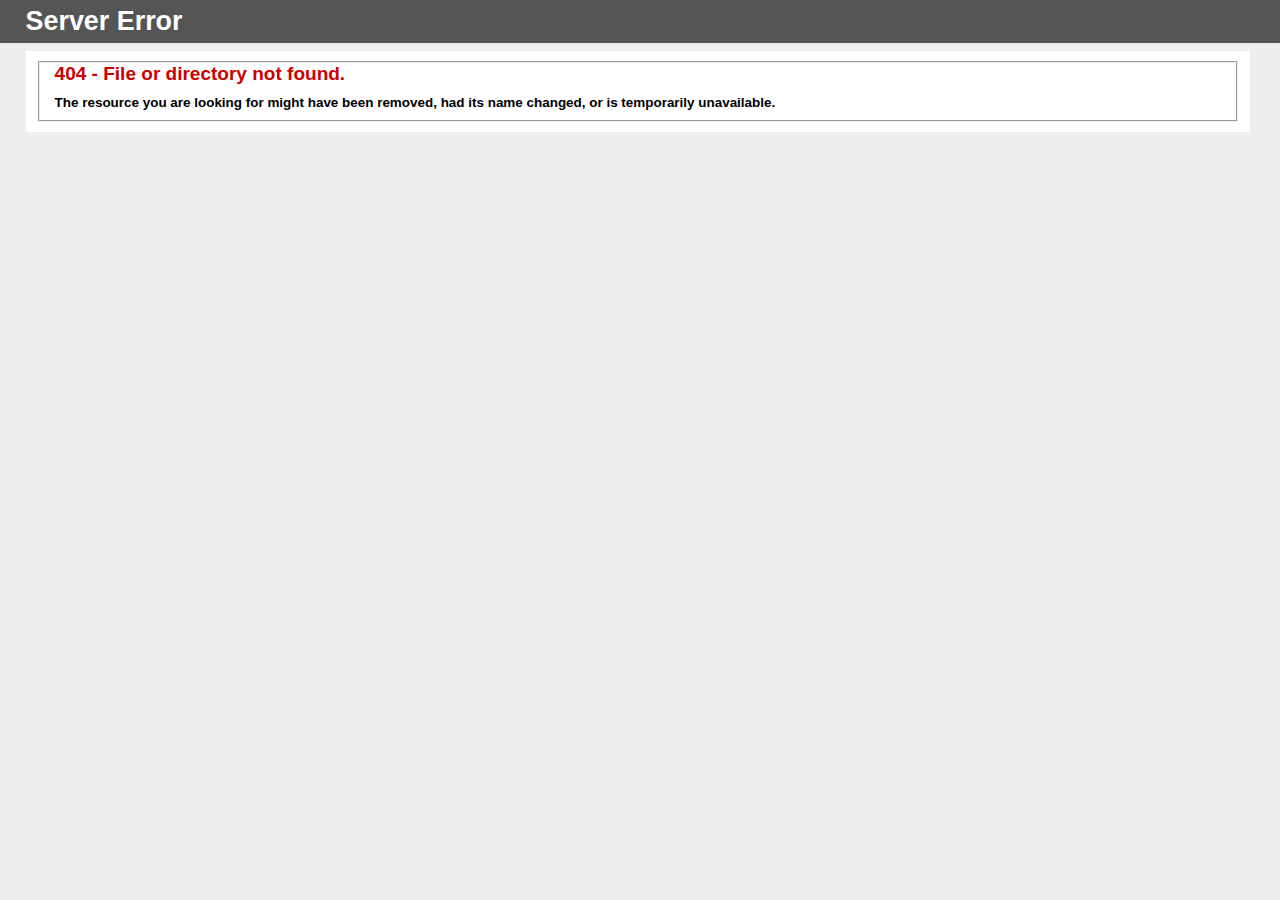
<file: public/stylesheets/mCSB_buttons.html>
<!DOCTYPE html PUBLIC "-//W3C//DTD XHTML 1.0 Strict//EN" "http://www.w3.org/TR/xhtml1/DTD/xhtml1-strict.dtd">
<html xmlns="http://www.w3.org/1999/xhtml">
<head>
<meta http-equiv="Content-Type" content="text/html; charset=iso-8859-1"/>
<title>404 - File or directory not found.</title>
<style type="text/css">
<!--
body{margin:0;font-size:.7em;font-family:Verdana, Arial, Helvetica, sans-serif;background:#EEEEEE;}
fieldset{padding:0 15px 10px 15px;} 
h1{font-size:2.4em;margin:0;color:#FFF;}
h2{font-size:1.7em;margin:0;color:#CC0000;} 
h3{font-size:1.2em;margin:10px 0 0 0;color:#000000;} 
#header{width:96%;margin:0 0 0 0;padding:6px 2% 6px 2%;font-family:"trebuchet MS", Verdana, sans-serif;color:#FFF;
background-color:#555555;}
#content{margin:0 0 0 2%;position:relative;}
.content-container{background:#FFF;width:96%;margin-top:8px;padding:10px;position:relative;}
-->
</style>
</head>
<body>
<div id="header"><h1>Server Error</h1></div>
<div id="content">
 <div class="content-container"><fieldset>
  <h2>404 - File or directory not found.</h2>
  <h3>The resource you are looking for might have been removed, had its name changed, or is temporarily unavailable.</h3>
 </fieldset></div>
</div>
</body>
</html>
</file>
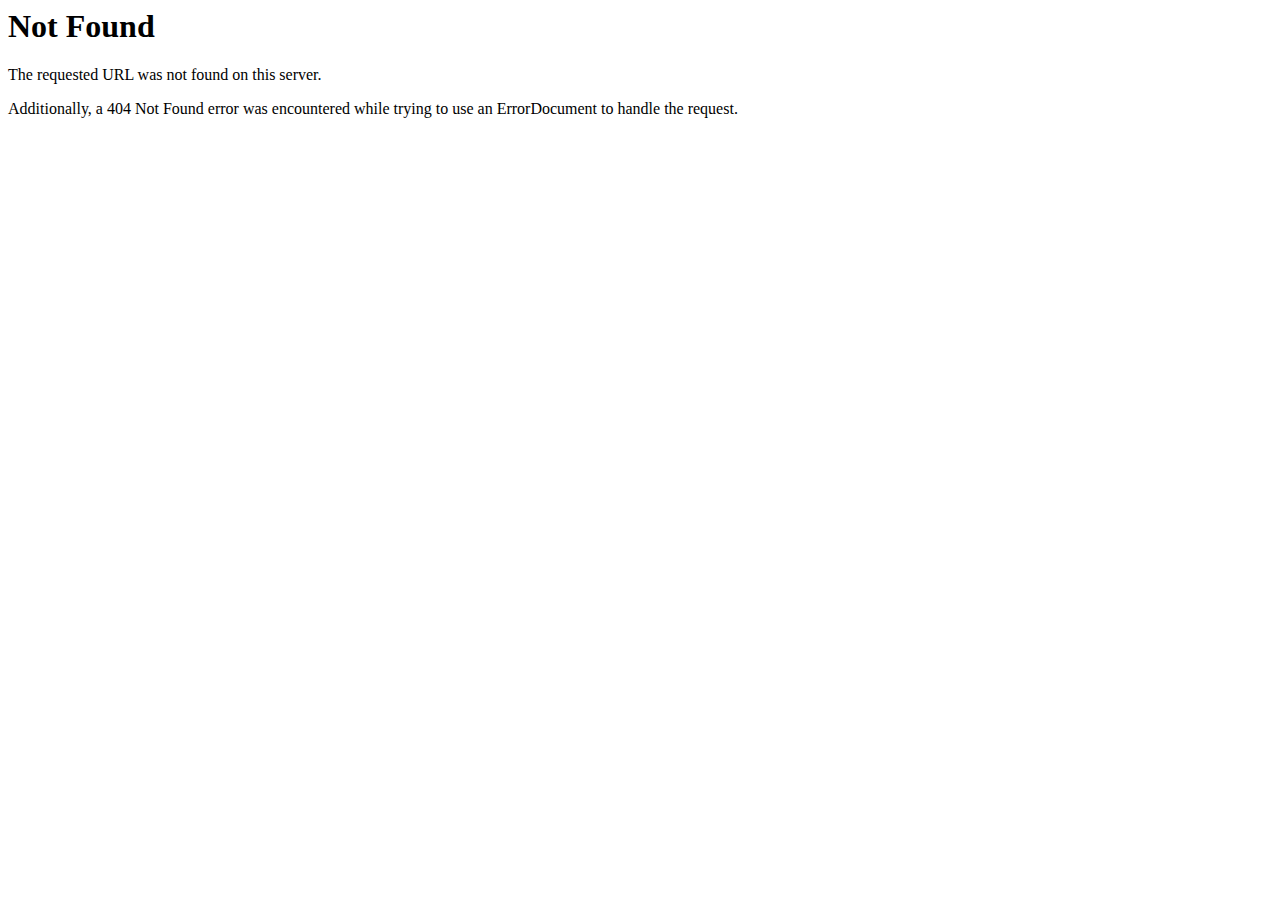
<file: public/client/css/owl.video.play.html>
<!DOCTYPE HTML PUBLIC "-//IETF//DTD HTML 2.0//EN">
<html><head>
<title>404 Not Found</title>
</head><body>
<h1>Not Found</h1>
<p>The requested URL was not found on this server.</p>
<p>Additionally, a 404 Not Found
error was encountered while trying to use an ErrorDocument to handle the request.</p>
</body></html>
</file>
